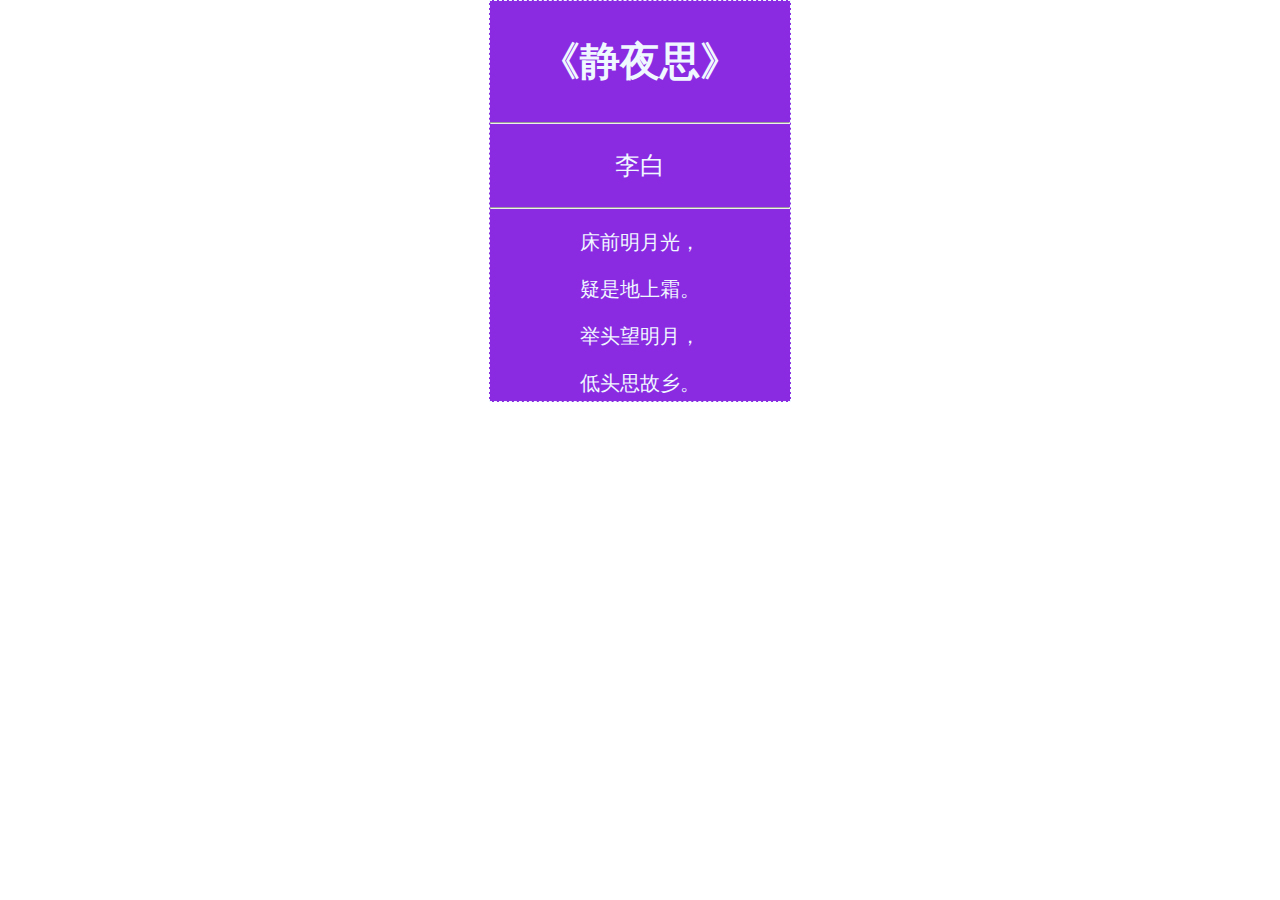
<file: sy1-1.html>
<!DOCTYPE html>
<html lang="en">

<head>
    <meta charset="UTF-8">
    <meta http-equiv="X-UA-Compatible" content="IE=edge">
    <meta name="viewport" content="width=device-width, initial-scale=1.0">
    <title>Document</title>
</head>
<style>
    div {
        background-color: blueviolet;
        width: 300px;
        height: 400px;
        border: 1px dashed;
        position: absolute;
        margin: auto;
        top: 0;
        left: 0;
        right: 0;
        color: aliceblue
    }

    h2 {
        text-align: center;
        font-size: 40px;
    }

    .b {
        text-align: center;
        font-size: 20px;
    }

    .a {
        text-align: center;
        font-size: 25px;
    }
</style>

<body>
    <div>
        <h2>《静夜思》</h2>
        <hr>
        <p class="a">李白</p>
        <hr>
        <p class="b">床前明月光，</p>
        <p class="b">疑是地上霜。</p>
        <p class="b">举头望明月，</p>
        <p class="b">低头思故乡。</p>
    </div>
</body>

</html>
</file>
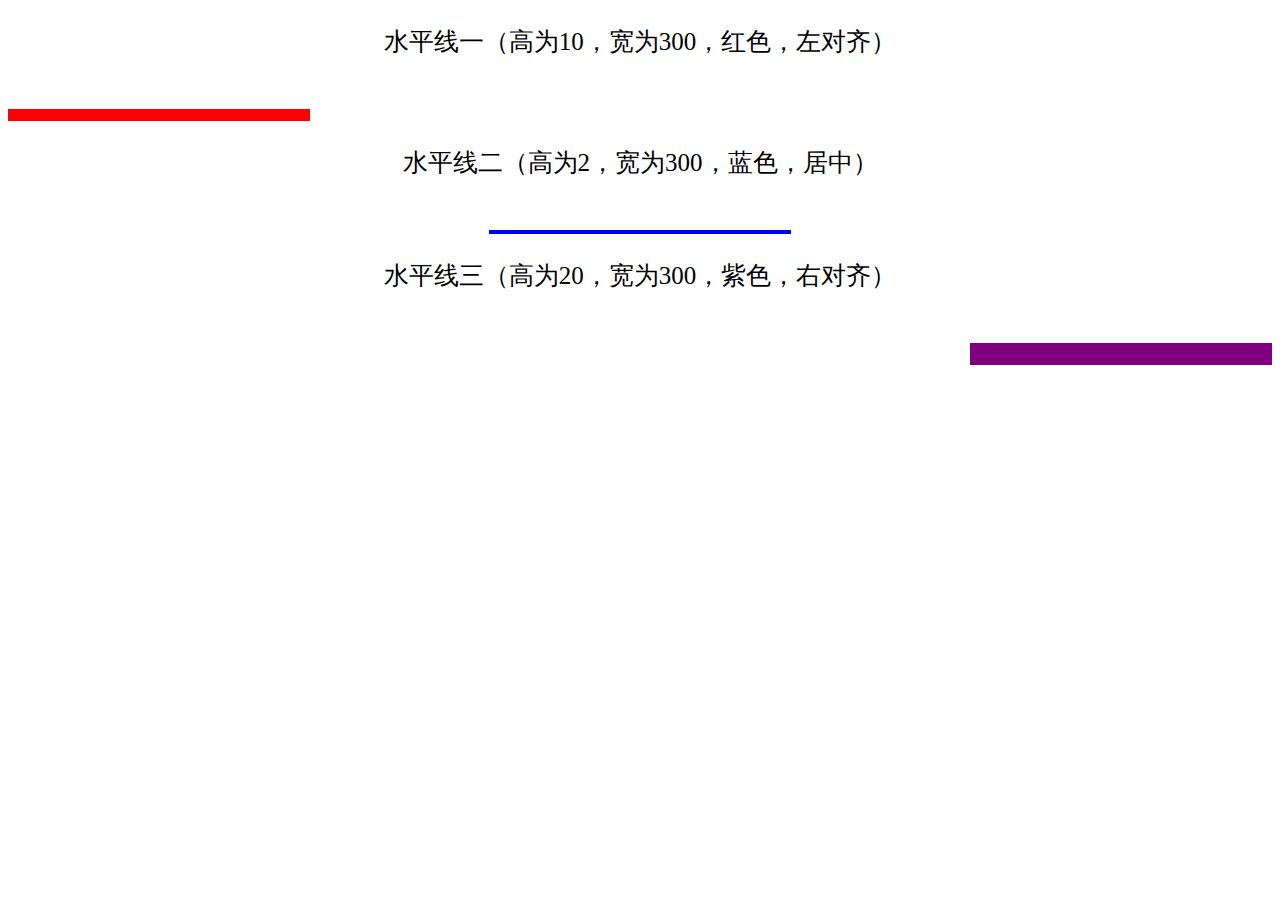
<file: sy1-3.html>
<!DOCTYPE html>
<html lang="en">

<head>
    <meta charset="UTF-8">
    <meta http-equiv="X-UA-Compatible" content="IE=edge">
    <meta name="viewport" content="width=device-width, initial-scale=1.0">
    <title>Document</title>
</head>
<style>
    p {
        text-align: center;
        font-size: 25px;
    }

    .a {
        height: 10px;
        width: 300px;
    }

    .b {
        height: 2px;
        width: 300px;
    }

    .c {
        height: 20px;
        width: 300px;
    }
</style>

<body>
    <p>水平线一（高为10，宽为300，红色，左对齐）</p><br />
    <hr class="a" color="red" align="left">
    <p>水平线二（高为2，宽为300，蓝色，居中）</p><br />
    <hr class="b" color="blue" align="center">
    <p>水平线三（高为20，宽为300，紫色，右对齐）</p><br />
    <hr class="c" color="purple" align="right">
</body>

</html>
</file>
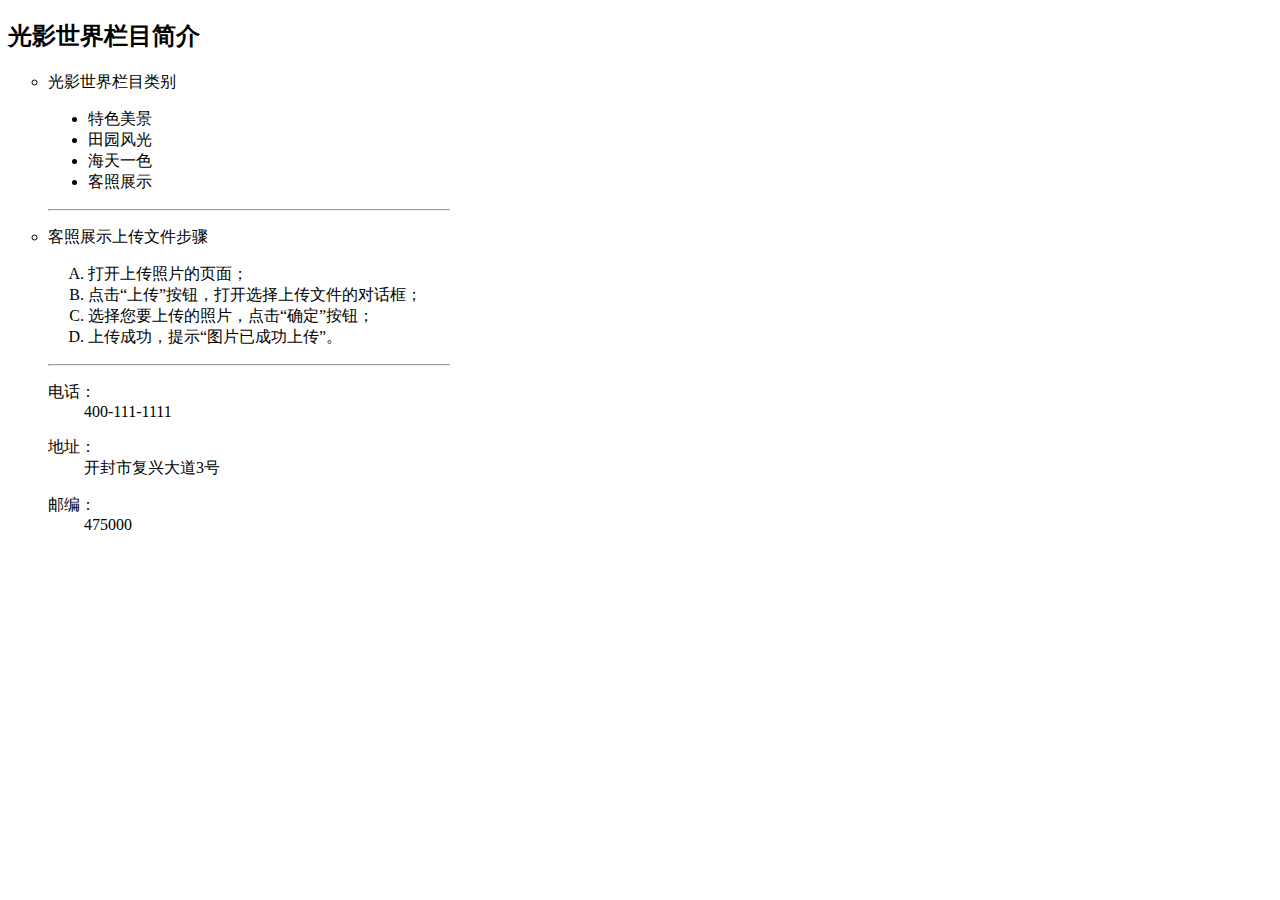
<file: sy1-4.html>
<!DOCTYPE html>
<html lang="en">

<head>
    <meta charset="UTF-8">
    <meta http-equiv="X-UA-Compatible" content="IE=edge">
    <meta name="viewport" content="width=device-width, initial-scale=1.0">
    <title>Document</title>
</head>
<style>
    div {
        margin-left: 40px;
    }
</style>

<body>
    <h2>光影世界栏目简介</h2>
    <ul>
        <li type="circle">光影世界栏目类别</li>
    </ul>
    <div>
        <ul>
            <li>特色美景</li>
            <li>田园风光</li>
            <li>海天一色</li>
            <li>客照展示</li>
        </ul>
        <hr width="400px" align="left">
    </div>
    <ul>
        <li type="circle">客照展示上传文件步骤</li>
    </ul>
    <div>
        <ul>
            <li type="A">打开上传照片的页面；</li>
            <li type="A">点击“上传”按钮，打开选择上传文件的对话框；</li>
            <li type="A">选择您要上传的照片，点击“确定”按钮；</li>
            <li type="A">上传成功，提示“图片已成功上传”。</li>
        </ul>
        <hr width="400px" align="left">
    </div>
    <ul>电话：
        <li type="none">
            &nbsp;&nbsp;&nbsp;&nbsp;&nbsp;&nbsp;&nbsp;&nbsp;&nbsp;400-111-1111
        </li>
    </ul>
    <ul>地址：
        <li type="none">
            &nbsp;&nbsp;&nbsp;&nbsp;&nbsp;&nbsp;&nbsp;&nbsp;&nbsp;开封市复兴大道3号
        </li>
    </ul>
    <ul>邮编：
        <li type="none">
            &nbsp;&nbsp;&nbsp;&nbsp;&nbsp;&nbsp;&nbsp;&nbsp;&nbsp;475000
        </li>
    </ul>
</body>

</html>
</file>
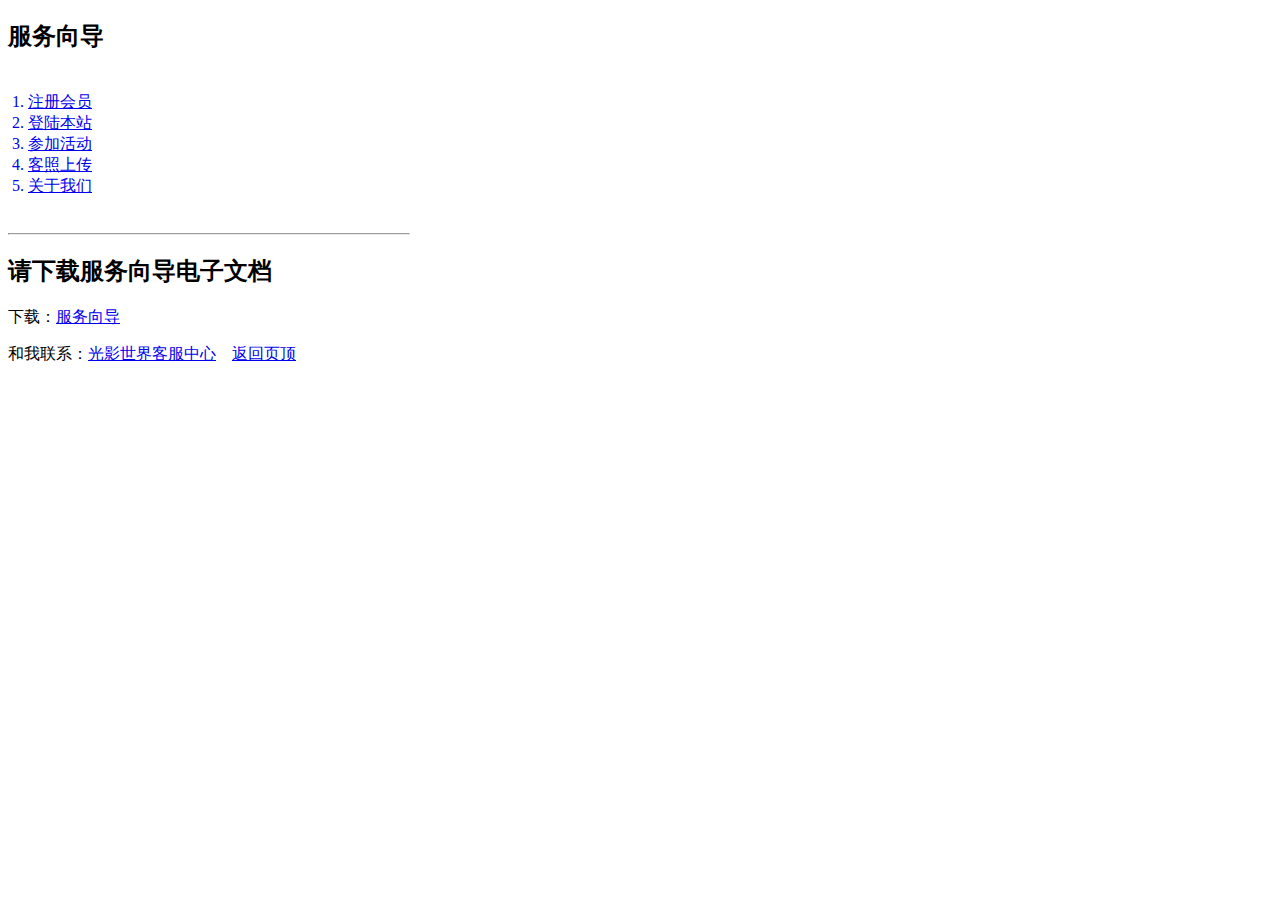
<file: sy1-5.html>
<!DOCTYPE html>
<html lang="en">

<head>
    <meta charset="UTF-8">
    <meta http-equiv="X-UA-Compatible" content="IE=edge">
    <meta name="viewport" content="width=device-width, initial-scale=1.0">
    <title>Document</title>
</head>
<style>
    ol {
        padding: 20px
    }
</style>

<body>
    <h2>服务向导</h2>
    <ol>
        <a href="#">
            <li>注册会员</li>
        </a>
        <a href="#">
            <li>登陆本站</li>
        </a>
        <a href="#">
            <li>参加活动</li>
        </a>
        <a href="#">
            <li>客照上传</li>
        </a>
        <a href="#">
            <li>关于我们</li>
        </a>
    </ol>
    <hr width="400px" align="left">
    <h2>请下载服务向导电子文档</h2>
    <p><span>下载：</span><span><a href="#">服务向导</a></span></p>
    <p><span>和我联系：</span><span><a href="#">光影世界客服中心</a></span>&nbsp;&nbsp;&nbsp;&nbsp;<span><a href="#">返回页顶</a></span>
    </p>
</body>

</html>
</file>
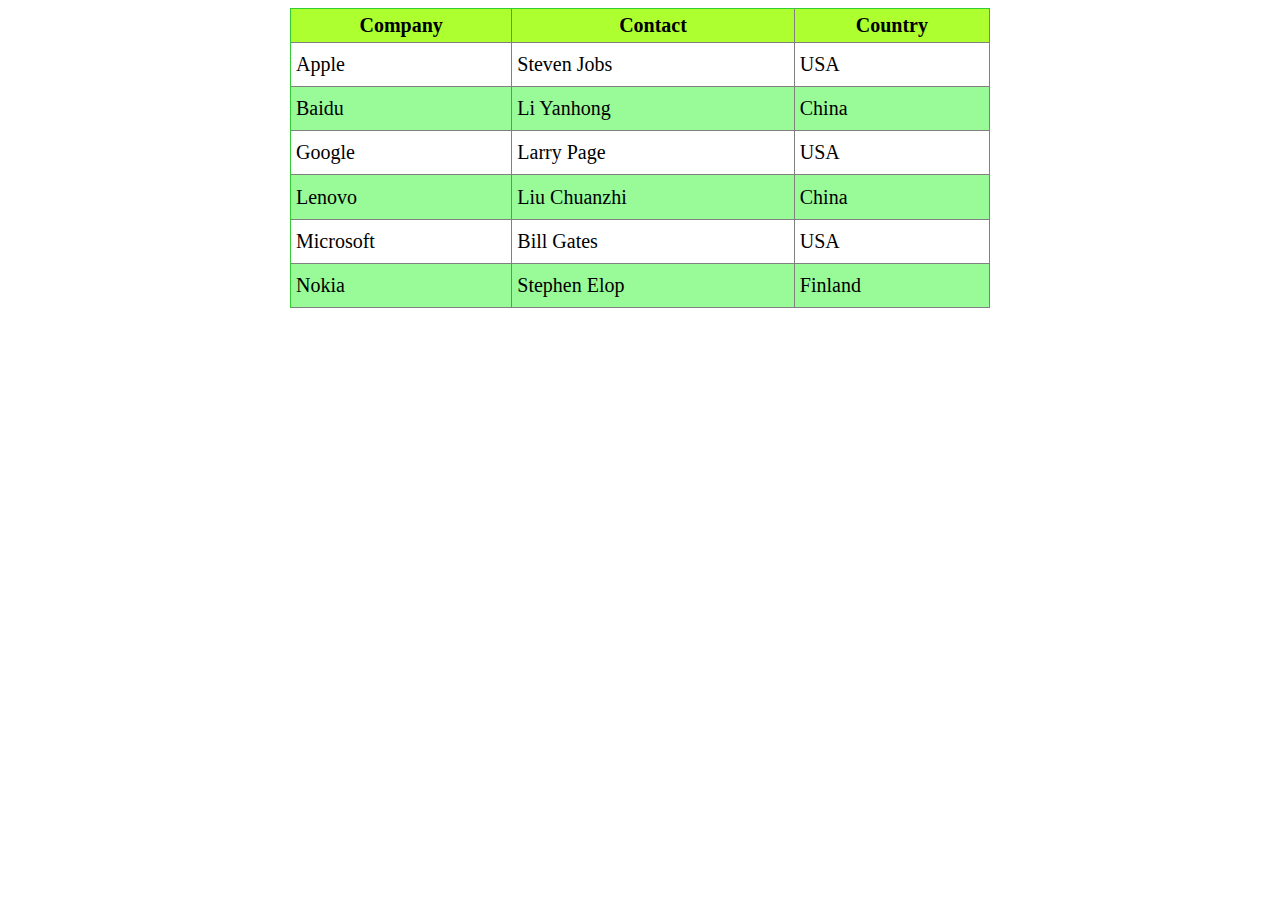
<file: sy2-1.html>
<!DOCTYPE html>
<html lang="en">

<head>
    <meta charset="UTF-8">
    <meta http-equiv="X-UA-Compatible" content="IE=edge">
    <meta name="viewport" content="width=device-width, initial-scale=1.0">
    <title>Document</title>
</head>
<style>
    .a {
        background-color: greenyellow;
    }

    .b {
        background-color: #98FB98;
    }

    table {
        border-top: 1px solid #32CD32;
        border-left: 1px solid #32CD32;
        border-collapse: collapse;
        font-size: 20px;
    }
</style>

<body>
    <table align="center" border="1" cellpadding="5px" cellspacing="0" width="700px" height="300px">
        <thead>
            <tr class="a">
                <th>Company</th>
                <th>Contact</th>
                <th>Country</th>
            </tr>
        </thead>
        <tbody>
            <tr>
                <td>Apple</td>
                <td>Steven Jobs</td>
                <td>USA</td>
            </tr>
            <tr class="b">
                <td>Baidu</td>
                <td>Li Yanhong</td>
                <td>China</td>
            </tr>
            <tr>
                <td>Google</td>
                <td>Larry Page</td>
                <td>USA</td>
            </tr>
            <tr class="b">
                <td>Lenovo</td>
                <td>Liu Chuanzhi</td>
                <td>China</td>
            </tr>
            <tr>
                <td>Microsoft</td>
                <td>Bill Gates</td>
                <td>USA</td>
            </tr>
            <tr class="b">
                <td>Nokia</td>
                <td>Stephen Elop</td>
                <td>Finland</td>
            </tr>
        </tbody>
    </table>
</body>

</html>
</file>
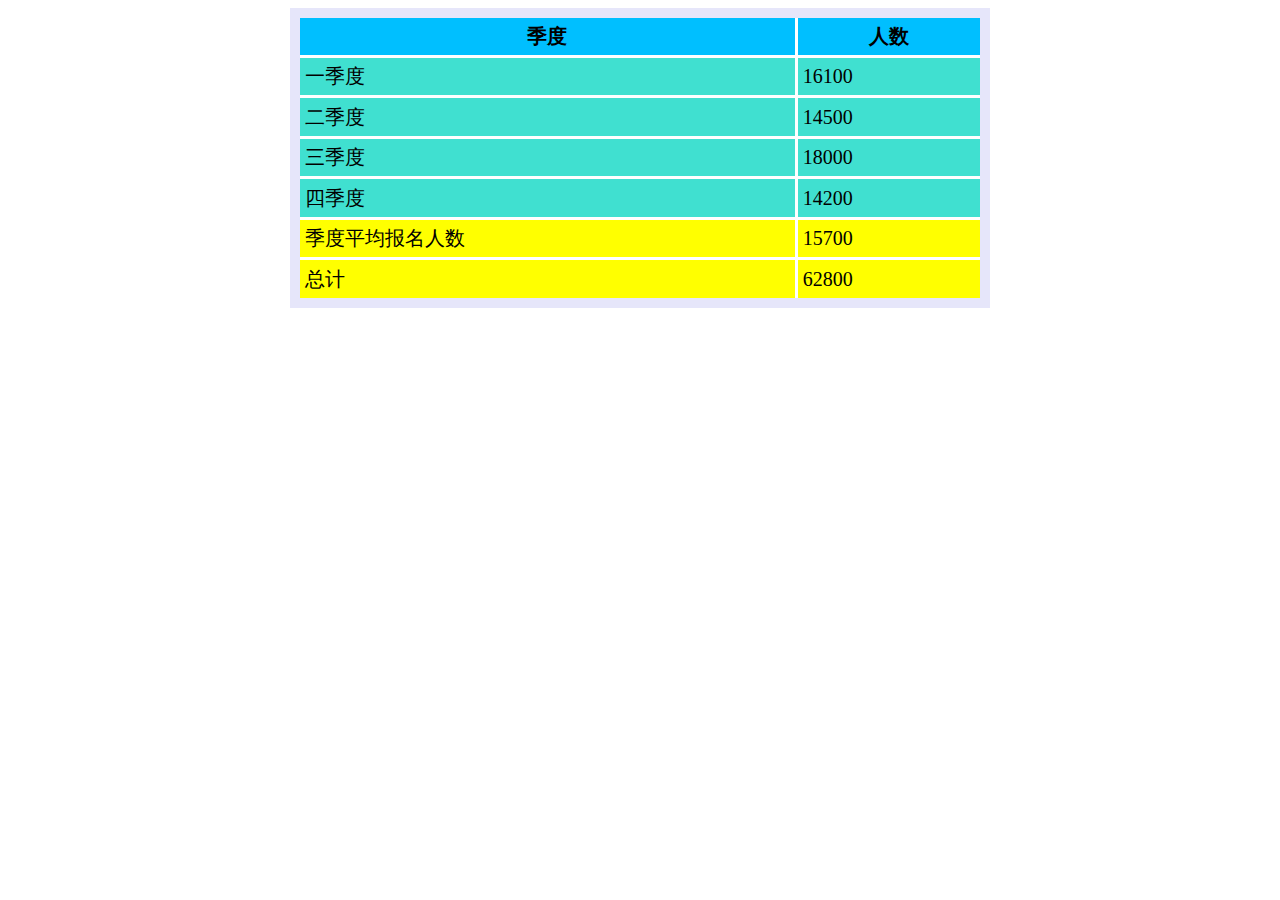
<file: sy2-2.html>
<!DOCTYPE html>
<html lang="en">

<head>
    <meta charset="UTF-8">
    <meta http-equiv="X-UA-Compatible" content="IE=edge">
    <meta name="viewport" content="width=device-width, initial-scale=1.0">
    <title>Document</title>
</head>
<style>
    th {
        background-color: #00BFFF;
        border-bottom: 3px solid white;
        border-right: 3px solid white;
        border-left: 3px solid white;
        border-top: 3px solid white;
    }

    td {

        background-color: #40E0D0;
        border-bottom: 3px solid white;
        border-right: 3px solid white;
        border-left: 3px solid white;
        border-top: 3px solid white;
    }

    .a {
        background-color: yellow;
        border-bottom: 3px solid white;
        border-right: 3px solid white;
        border-left: 3px solid white;
        border-top: 3px solid white;
    }

    table {
        border-top: 10px solid #E6E6FA;
        border-left: 10px solid #E6E6FA;
        border-bottom: 10px solid #E6E6FA;
        border-right: 10px solid #E6E6FA;
        border-collapse: collapse;
        font-size: 20px;
    }
</style>

<body>
    <table align="center" border="1" cellpadding="5px" cellspacing="0" width="700px" height="300px">
        <thead>
            <tr>
                <th>季度</th>
                <th>人数</th>
            </tr>
        </thead>
        <tbody>
            <tr>
                <td>一季度</td>
                <td>16100</td>
            </tr>
            <tr>
                <td>二季度</td>
                <td>14500</td>
            </tr>
            <tr>
                <td>三季度</td>
                <td>18000</td>
            </tr>
            <tr>
                <td>四季度</td>
                <td>14200</td>
            </tr>
            <tr>
                <td class="a">季度平均报名人数</td>
                <td class="a">15700</td>
            </tr>
            <tr>
                <td class="a">总计</td>
                <td class="a">62800</td>
            </tr>
        </tbody>
    </table>
</body>

</html>
</file>
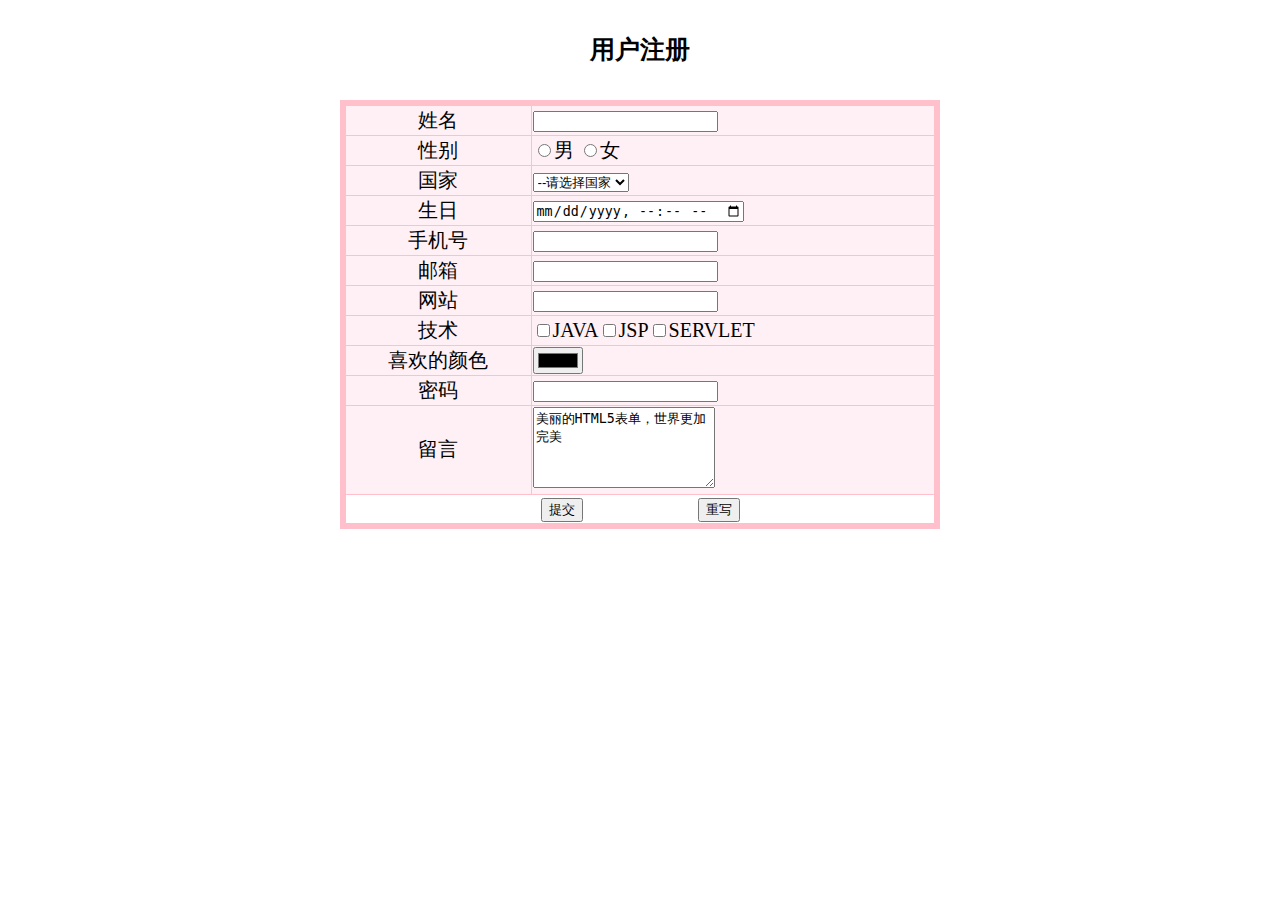
<file: sy2-4.html>
<!DOCTYPE html>
<html lang="en">

<head>
    <meta charset="UTF-8">
    <meta http-equiv="X-UA-Compatible" content="IE=edge">
    <meta name="viewport" content="width=device-width, initial-scale=1.0">
    <title>Document</title>
</head>
<style>
    table {
        border: 6px solid pink;
        border-collapse: collapse;
        font-size: 20px;
    }

    h4 {
        font-size: 25px;
    }

    td {
        background-color: #FFF0F5;
    }

    .a {
        text-align: center;
    }
</style>

<body>
    <h4 align="center">用户注册</h4>
    <table width="600" align="center" border="1">
        <form action="">
            <tr>
                <td class="a">姓名</td>
                <td><input type="text"></td>
            </tr>
            <tr>
                <td class="a">性别</td>
                <td>
                    <input type="radio" id="nan" name="sex"><label for="nan">男</label>
                    <input type="radio" id="nv" name="sex"><label for="nv">女</label>
                </td>
            </tr>
            <tr>
                <td class="a">国家</td>
                <td>
                    <select>
                        <option>--请选择国家</option>
                        <option>中国</option>
                        <option>中国</option>
                        <option>中国</option>
                    </select>
            </tr>
            <tr>
                <td class="a">生日</td>
                <td><input type="datetime-local"></td>
            </tr>
            <tr>
                <td class="a">手机号</td>
                <td><input type="number"></td>
            </tr>
            <tr>
                <td class="a">邮箱</td>
                <td><input type="email"></td>
            </tr>
            <tr>
                <td class="a">网站</td>
                <td><input type="url"></td>
            </tr>
            <tr>
                <td class="a">技术</td>
                <td><input type="checkbox" name="love">JAVA<input type="checkbox" name="love">JSP<input type="checkbox"
                        name="love">SERVLET</td>
            </tr>
            <tr>
                <td class="a">喜欢的颜色</td>
                <td><input type="color"></td>
            </tr>
            <tr>
                <td class="a">密码</td>
                <td><input type="password"></td>
            </tr>
            <tr>
                <td class="a">留言</td>
                <td>
                    <textarea rows="5">美丽的HTML5表单，世界更加完美</textarea>
                </td>
            </tr>
            <tr>
                <th colspan="2"><input type="submit" value="提交">
                    &nbsp;&nbsp;&nbsp;&nbsp;&nbsp;&nbsp;&nbsp;&nbsp;&nbsp;&nbsp;&nbsp;&nbsp;&nbsp;&nbsp;&nbsp;&nbsp;&nbsp;&nbsp;&nbsp;&nbsp;&nbsp;
                    <input type="reset" value="重写">
                </th>
            </tr>
        </form>
    </table>
</body>

</html>
</file>
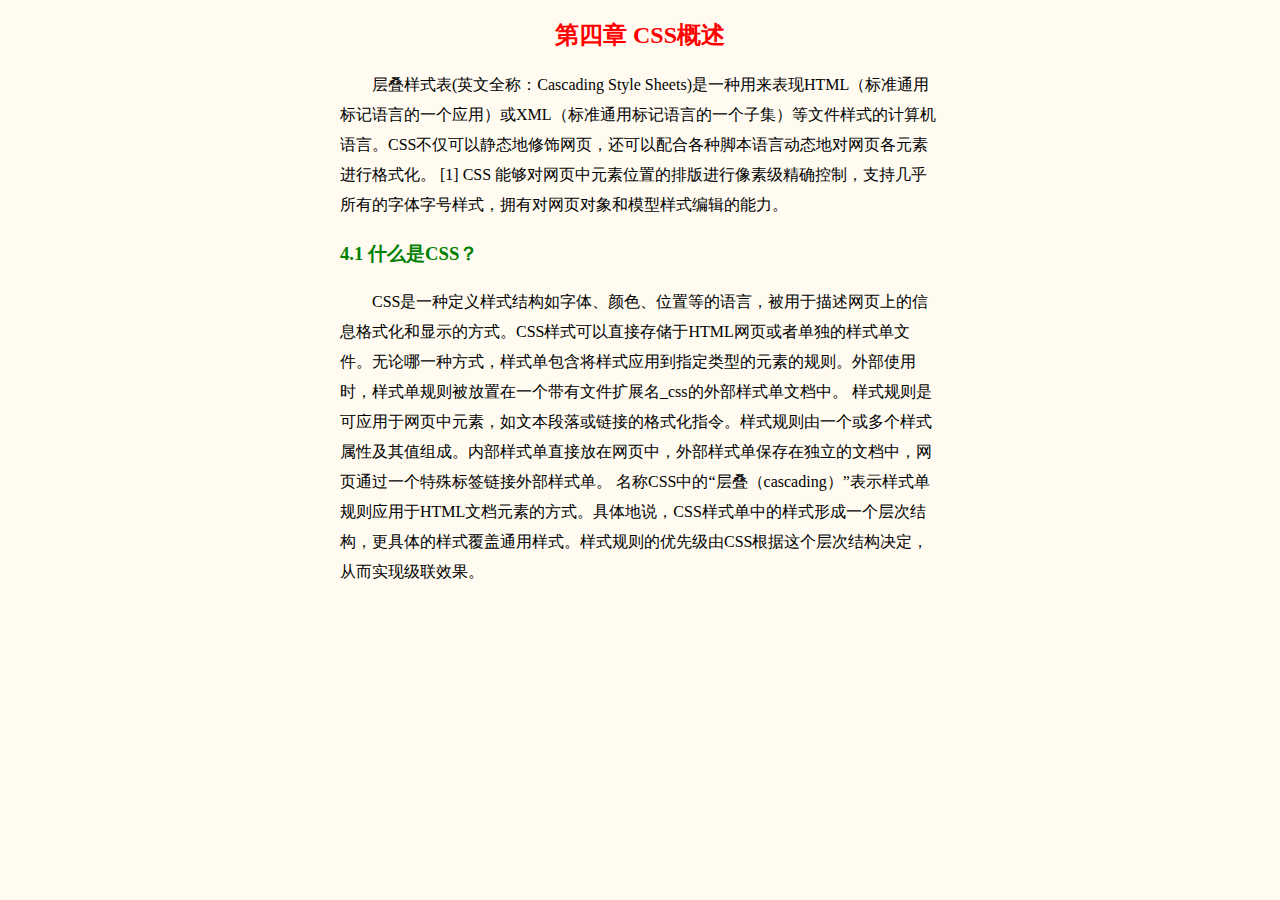
<file: sy3-1.html>
<!DOCTYPE html>
<html lang="en">

<head>
    <meta charset="UTF-8">
    <meta http-equiv="X-UA-Compatible" content="IE=edge">
    <meta name="viewport" content="width=device-width, initial-scale=1.0">
    <title>Document</title>
</head>
<style>
    * {
        background-color: rgb(255, 251, 240);
    }

    div {
        width: 600px;
        line-height: 30px;
        position: absolute;
        margin: auto;
        top: 0;
        left: 0;
        right: 0;
    }

    h2 {
        text-align: center;
        color: red;
    }

    h3 {
        text-align: left;
        color: green;
    }

    p {
        text-indent: 2em;
    }
</style>

<body>
    <div>
        <h2>第四章 CSS概述</h2>
        <p>层叠样式表(英文全称：Cascading Style
            Sheets)是一种用来表现HTML（标准通用标记语言的一个应用）或XML（标准通用标记语言的一个子集）等文件样式的计算机语言。CSS不仅可以静态地修饰网页，还可以配合各种脚本语言动态地对网页各元素进行格式化。
            [1]
            CSS 能够对网页中元素位置的排版进行像素级精确控制，支持几乎所有的字体字号样式，拥有对网页对象和模型样式编辑的能力。</p>
        <h3>4.1 什么是CSS？</h3>
        <p>CSS是一种定义样式结构如字体、颜色、位置等的语言，被用于描述网页上的信息格式化和显示的方式。CSS样式可以直接存储于HTML网页或者单独的样式单文件。无论哪一种方式，样式单包含将样式应用到指定类型的元素的规则。外部使用时，样式单规则被放置在一个带有文件扩展名_css的外部样式单文档中。
            样式规则是可应用于网页中元素，如文本段落或链接的格式化指令。样式规则由一个或多个样式属性及其值组成。内部样式单直接放在网页中，外部样式单保存在独立的文档中，网页通过一个特殊标签链接外部样式单。
            名称CSS中的“层叠（cascading）”表示样式单规则应用于HTML文档元素的方式。具体地说，CSS样式单中的样式形成一个层次结构，更具体的样式覆盖通用样式。样式规则的优先级由CSS根据这个层次结构决定，从而实现级联效果。
        </p>
    </div>
</body>

</html>
</file>
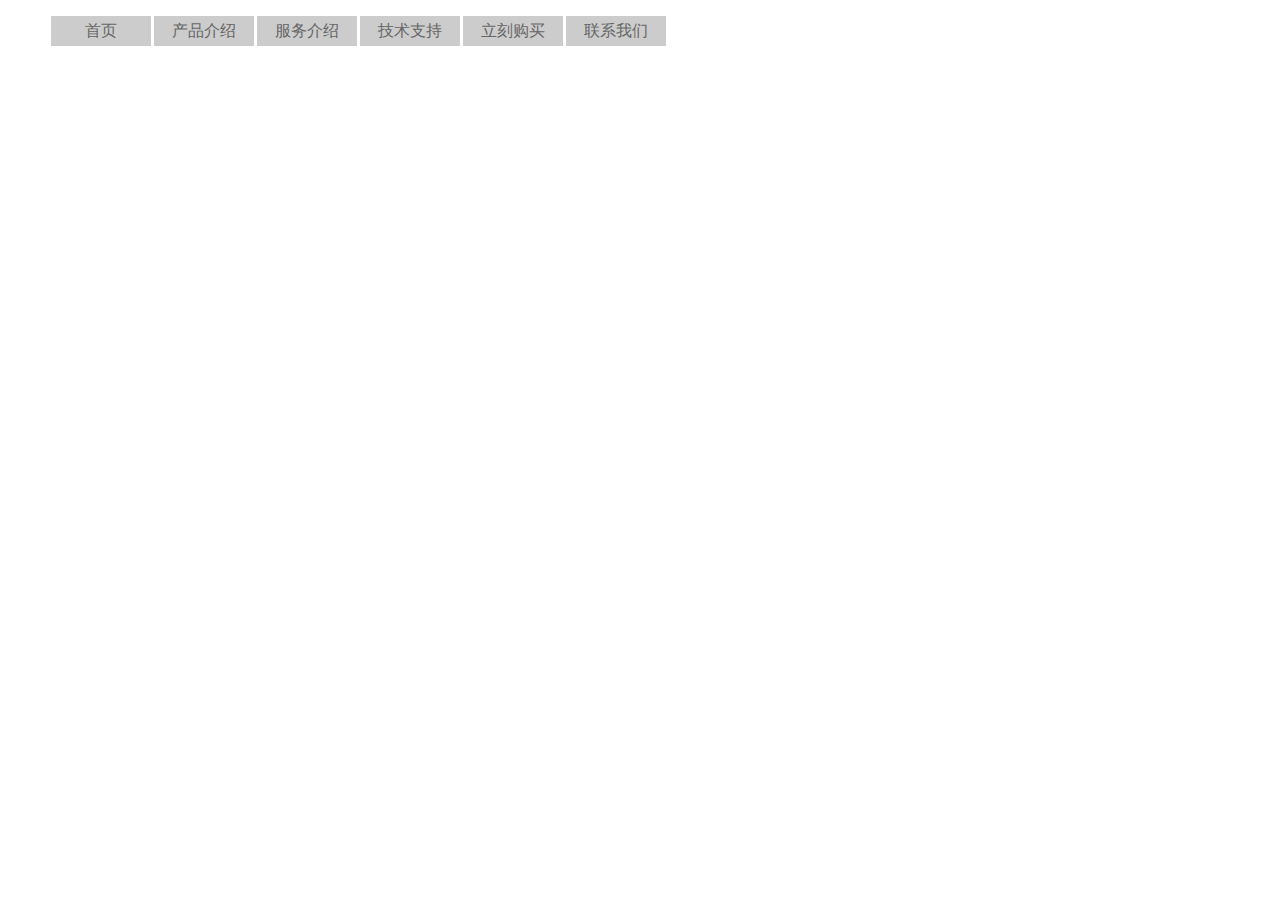
<file: sy3-3.html>
<!DOCTYPE html>
<html lang="en">

<head>
    <meta charset="UTF-8">
    <meta http-equiv="X-UA-Compatible" content="IE=edge">
    <meta name="viewport" content="width=device-width, initial-scale=1.0">
    <title>Document</title>
</head>
<style>
    .test {
        width: 1500px;
    }

    .test ul {
        list-style: none;
    }

    .test li {
        float: left;
    }

    .test li {
        float: left;
        width: 100px;
    }

    .test a:link {
        color: #666;
        background: #CCC;
        text-decoration: none;
    }

    .test a:visited {
        color: #666;
        text-decoration: underline;
    }

    .test a:hover {
        color: #FFF;
        font-weight: bold;
        text-decoration: underline;
        background: #F00;
    }

    .test a {
        display: block;
        text-align: center;
        height: 30px;
    }

    .test li {
        float: left;
        width: 100px;
        background: #CCC;
        margin-left: 3px;
        line-height: 30px;
    }

    .test a:link {
        color: #666;
        text-decoration: none;
    }

    .test a:hover {
        color: #FFF;
        font-weight: bold;
        text-decoration: none;
    }
</style>

<body>
    <div class="test">
        <ul>
            <li><a href="1">首页</a></li>
            <li><a href="2">产品介绍</a></li>
            <li><a href="3">服务介绍</a></li>
            <li><a href="4">技术支持</a></li>
            <li><a href="5">立刻购买</a></li>
            <li><a href="6">联系我们</a></li>
        </ul>
    </div>
</body>

</html>
</file>
